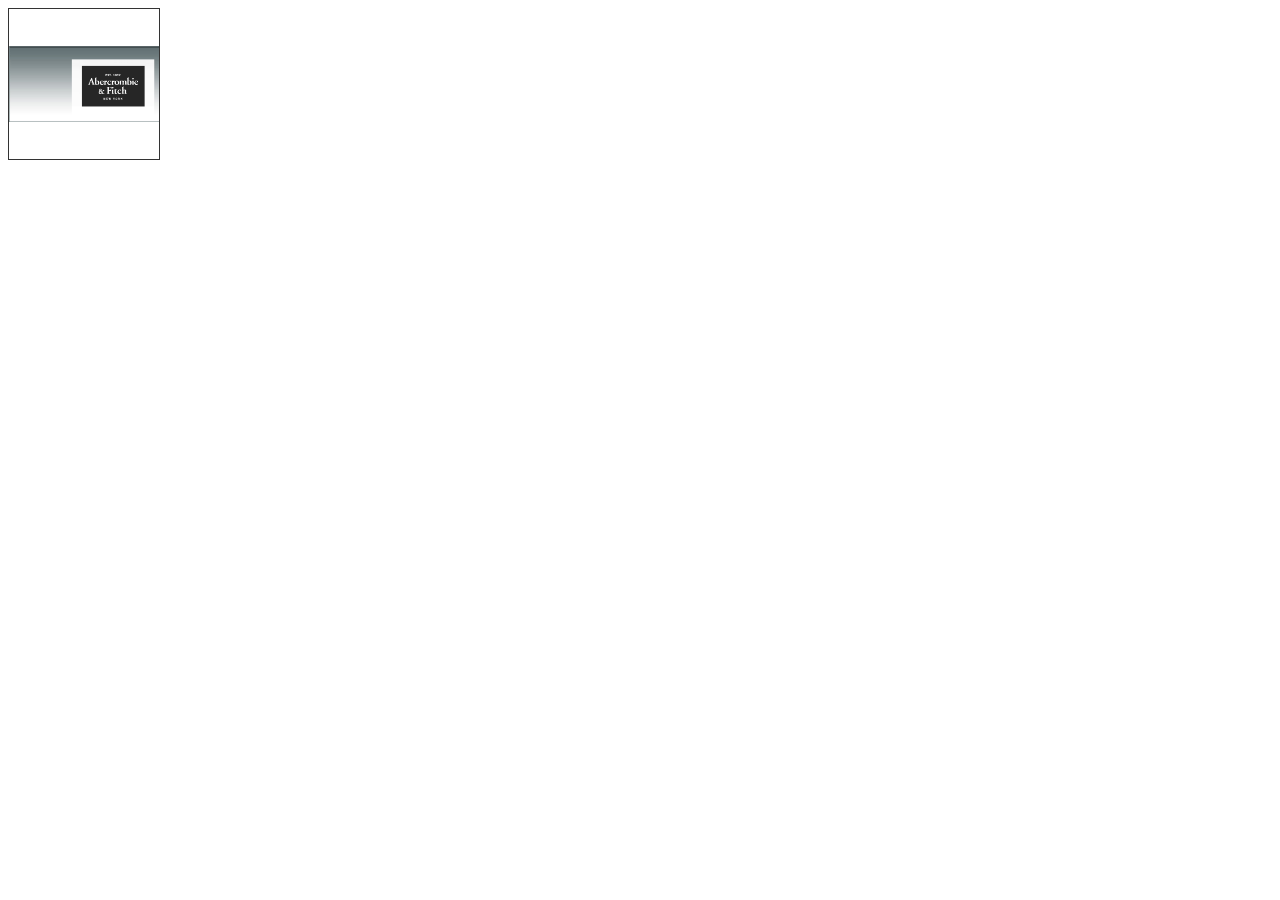
<file: 图片居中.html>
<!DOCTYPE html>
<html lang="">
<head>
    <meta charset="utf-8">
    <meta name="viewport" content="width=device-width, initial-scale=1.0">
    <title>图片居中</title>
    <style>
        .pic_tp{
            background-image: url(images/inde.jpg);
            border: 1px #333 solid;
            width: 150px;
            height: 150px;
            background-size: 100%;
            background-repeat: no-repeat;
            background-position: center;
        }
    </style>
</head>

<body>
    <div class="pic_tp"></div>
</body>
</html>
</file>
